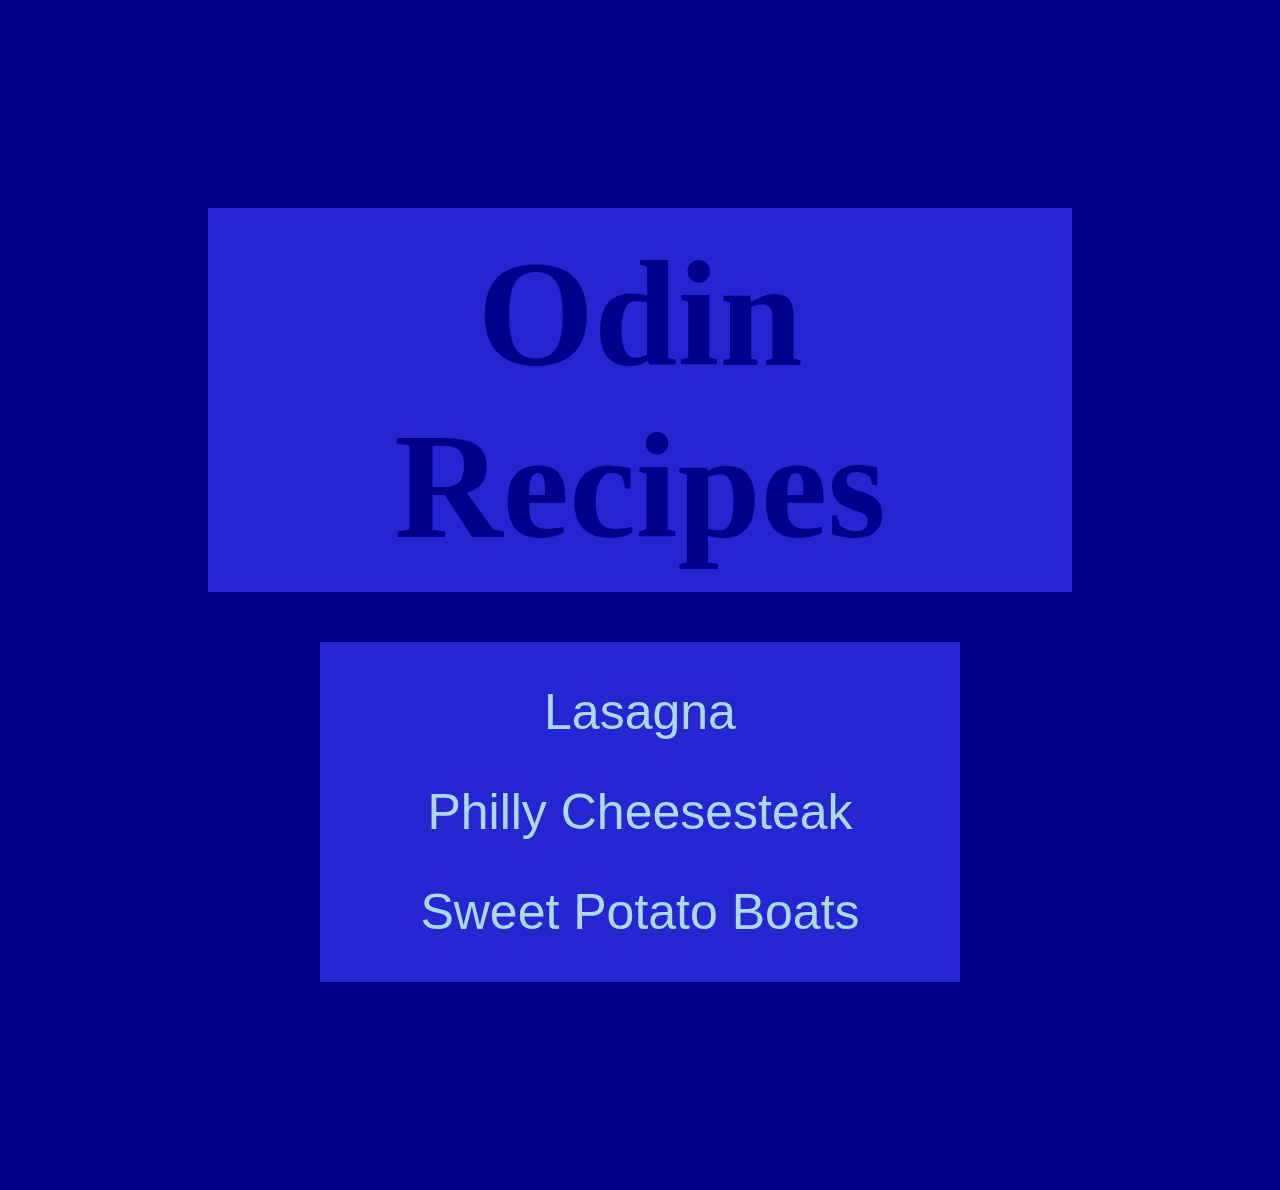
<file: index.html>
<!DOCTYPE html>
<html lang="en">

<head>
    <meta charset="UTF-8">
    <title>Odin Recipes</title>

    <style>
        h1 {
            font-family: "Times New Roman", sans-serif;
            font-size: 150px;
            font-weight: 800;
            color: darkblue;
        }

        ul {
            list-style-type: none;
        }

        a {
            font-family: Arial, sans-serif;
            font-size: 50px;
            color: lightblue;
            line-height: 200%;
            text-decoration: none;
        }

        ul,
        h1 {
            background-color: rgb(37, 37, 209);
            text-align: center;
            width: fit-content;
            margin: auto;
            padding-left: 100px;
            padding-right: 100px;
            padding-top: 20px;
            padding-bottom: 20px;
         }

         a:hover {
            text-decoration: underline;
         }

         body {
            background-color: darkblue;
            padding: 200px;
        }

        h1 {
            margin-bottom: 50px;
        }

    </style>
</head>

<body>
    <h1>Odin Recipes</h1>
    <ul>
        <li><a href="recipes/lasagna.html">Lasagna</a></li>
        <li><a href="recipes/philly_cheesesteak.html">Philly Cheesesteak</a></li>
        <li><a href="recipes/sweet_potato_boats.html">Sweet Potato Boats</a></li>
    </ul>
</body>

</html>
</file>
